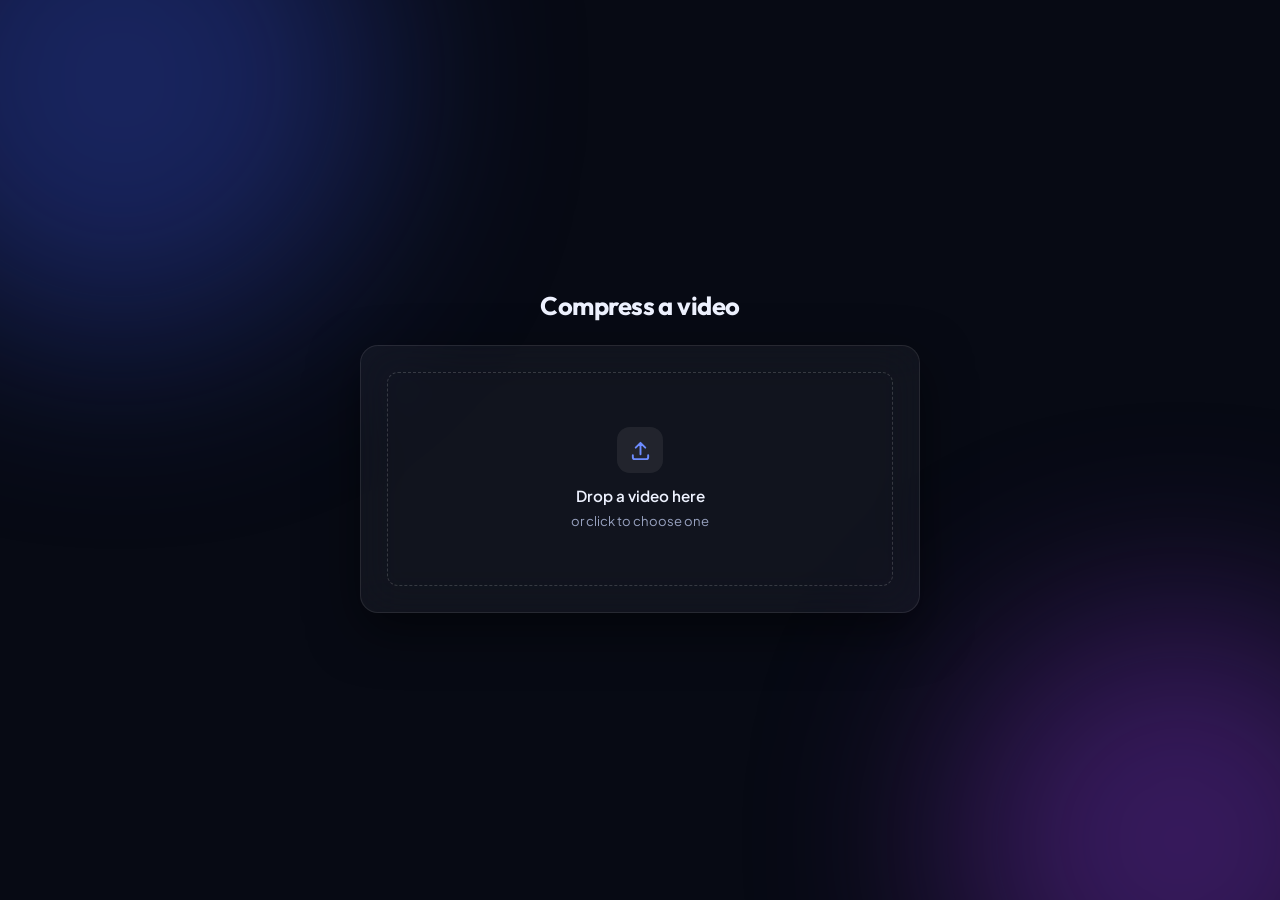
<file: templates/simple.html>
<!DOCTYPE html>
<html lang="en">

<head>
  <meta charset="UTF-8" />
  <meta name="viewport" content="width=device-width, initial-scale=1.0" />
  <title>Compress a video</title>
  <link rel="preconnect" href="https://fonts.googleapis.com" />
  <link rel="preconnect" href="https://fonts.gstatic.com" crossorigin />
  <link
    href="https://fonts.googleapis.com/css2?family=Outfit:wght@400;600;700;800&family=Plus+Jakarta+Sans:wght@400;500;600;700&display=swap"
    rel="stylesheet" />
  <link rel="stylesheet" href="/static/simple.css" />
</head>

<body class="simple-body">
  <div class="orb orb-1"></div>
  <div class="orb orb-2"></div>

  <main class="simple-shell">
    <h1 class="simple-title">Compress a video</h1>

    <!-- ============ STATE A: idle ============ -->
    <section id="state-idle" class="simple-card">
      <div id="drop-zone" class="drop-zone simple-drop">
        <input id="file-input" type="file" accept="video/*" />
        <div class="upload-icon">
          <svg viewBox="0 0 24 24" fill="none" xmlns="http://www.w3.org/2000/svg">
            <path d="M12 16V4M12 4L7 9M12 4L17 9M4 17V19C4 20.1046 4.89543 21 6 21H18C19.1046 21 20 20.1046 20 19V17"
              stroke="currentColor" stroke-width="2" stroke-linecap="round" stroke-linejoin="round" />
          </svg>
        </div>
        <p class="upload-title">Drop a video here</p>
        <p class="upload-subtitle">or click to choose one</p>
      </div>
    </section>

    <!-- ============ STATE B: working / done ============ -->
    <section id="state-working" class="simple-card hidden">
      <p id="simple-filename" class="simple-filename"></p>

      <!-- working -->
      <div id="working">
        <div class="progress-track"><div id="simple-fill" class="progress-fill"></div></div>
        <p id="simple-status" class="simple-status">Analyzing…</p>
      </div>

      <!-- done -->
      <div id="done" class="hidden">
        <p id="simple-result" class="simple-result"></p>
        <p id="simple-note" class="simple-note hidden"></p>
        <div class="simple-actions">
          <button id="simple-download" class="btn btn-primary">Download</button>
          <button id="simple-again" class="btn btn-ghost">Compress another</button>
        </div>
      </div>

      <!-- refused -->
      <div id="refused" class="hidden">
        <p class="simple-result muted">
          This file is already efficient — compressing it further would make it
          worse, so nothing was changed.
        </p>
        <div class="simple-actions">
          <button id="simple-force" class="btn btn-ghost">Compress anyway</button>
          <button id="simple-again-2" class="btn btn-ghost">Try another file</button>
        </div>
      </div>

      <!-- error -->
      <div id="failed" class="hidden">
        <p id="simple-error" class="simple-result muted"></p>
        <div class="simple-actions">
          <button id="simple-again-3" class="btn btn-ghost">Try another file</button>
        </div>
      </div>
    </section>
  </main>

  <script src="/static/simple.js"></script>
</body>

</html>
</file>
<file: static/simple.css>
/* ============================================================
   VideoCompressor — one screen: drop a video, get a smaller one.
   Self-contained; no other stylesheet is required.
   ============================================================ */

:root {
  --bg: #070a14;
  --surface: rgba(255, 255, 255, 0.045);
  --surface-2: rgba(255, 255, 255, 0.07);
  --border: rgba(255, 255, 255, 0.09);
  --border-bright: rgba(255, 255, 255, 0.16);

  --text: #eef2ff;
  --text-dim: #98a2c0;
  --text-faint: #6b7590;

  --accent: #6d8cff;
  --accent-2: #a06bff;
  --good: #34d99b;
  --bad: #ff6b81;

  --radius: 18px;
  --radius-sm: 11px;
  --shadow: 0 18px 50px rgba(0, 0, 0, 0.5);
  --font: "Plus Jakarta Sans", -apple-system, BlinkMacSystemFont, "Segoe UI", system-ui, sans-serif;
  --font-display: "Outfit", var(--font);
}

* { margin: 0; padding: 0; box-sizing: border-box; }

body {
  font-family: var(--font);
  background: var(--bg);
  color: var(--text);
  min-height: 100vh;
  overflow-x: hidden;
  -webkit-font-smoothing: antialiased;
  line-height: 1.5;
}

/* ---- ambient background ---- */
.orb {
  position: fixed;
  border-radius: 50%;
  filter: blur(100px);
  opacity: 0.5;
  pointer-events: none;
  z-index: 0;
}
.orb-1 { width: 520px; height: 520px; background: #2b3fa8; top: -180px; left: -140px; }
.orb-2 { width: 460px; height: 460px; background: #6a2ba8; bottom: -170px; right: -130px; }

/* ---- layout ---- */
.simple-body { display: grid; place-items: center; min-height: 100vh; padding: 24px; }

.simple-shell { position: relative; z-index: 1; width: 100%; max-width: 560px; }

.simple-title {
  font-family: var(--font-display);
  font-size: 1.6rem; font-weight: 700; letter-spacing: -0.02em;
  text-align: center; margin-bottom: 20px;
}

.simple-card {
  background: var(--surface);
  border: 1px solid var(--border);
  border-radius: var(--radius);
  padding: 26px;
  backdrop-filter: blur(22px);
  -webkit-backdrop-filter: blur(22px);
  box-shadow: var(--shadow);
}

/* ---- drop zone ---- */
.drop-zone {
  position: relative;
  border: 1.5px dashed var(--border-bright);
  border-radius: var(--radius-sm);
  padding: 54px 20px;
  text-align: center;
  cursor: pointer;
  transition: border-color 0.18s, background 0.18s, transform 0.18s;
}
.drop-zone:hover, .drop-zone.dragover {
  border-color: var(--accent);
  background: rgba(109, 140, 255, 0.07);
}
.drop-zone.dragover { transform: scale(1.012); }
.drop-zone input[type="file"] { display: none; }

.upload-icon {
  width: 46px; height: 46px;
  margin: 0 auto 12px;
  display: grid; place-items: center;
  border-radius: 13px;
  background: var(--surface-2);
  color: var(--accent);
}
.upload-icon svg { width: 23px; height: 23px; }
.upload-title { font-weight: 600; font-size: 0.95rem; }
.upload-subtitle { font-size: 0.82rem; color: var(--text-dim); margin-top: 3px; }

/* ---- working state ---- */
.simple-filename {
  font-size: 0.86rem; font-weight: 600;
  text-align: center; margin-bottom: 18px;
  white-space: nowrap; overflow: hidden; text-overflow: ellipsis;
}

.progress-track {
  height: 9px;
  background: rgba(0, 0, 0, 0.32);
  border-radius: 999px;
  overflow: hidden;
}
.progress-fill {
  height: 100%;
  width: 0%;
  border-radius: 999px;
  background: linear-gradient(90deg, var(--accent), var(--accent-2));
  transition: width 0.35s ease;
  position: relative;
  overflow: hidden;
}
.progress-fill::after {
  content: "";
  position: absolute; inset: 0;
  background: linear-gradient(90deg, transparent, rgba(255, 255, 255, 0.28), transparent);
  animation: shimmer 1.6s infinite;
}
@keyframes shimmer {
  0% { transform: translateX(-100%); }
  100% { transform: translateX(100%); }
}

.simple-status {
  text-align: center; font-size: 0.88rem;
  color: var(--text-dim); margin-top: 14px;
}

/* ---- result ---- */
.simple-result {
  text-align: center;
  font-family: var(--font-display);
  font-size: 1.45rem; font-weight: 700;
  line-height: 1.35;
}
.simple-result.muted {
  font-size: 0.95rem; font-weight: 500;
  color: var(--text-dim); line-height: 1.55;
}

.simple-note {
  text-align: center;
  font-size: 0.78rem;
  color: var(--text-faint);
  line-height: 1.5;
  margin-top: 10px;
}

/* ---- buttons ---- */
.simple-actions { display: flex; gap: 10px; margin-top: 20px; }
.simple-actions .btn { flex: 1; }

.btn {
  width: 100%;
  padding: 13px 20px;
  border: none;
  border-radius: var(--radius-sm);
  font-family: var(--font);
  font-size: 0.92rem;
  font-weight: 700;
  cursor: pointer;
  transition: transform 0.15s, box-shadow 0.15s, opacity 0.15s;
  display: flex; align-items: center; justify-content: center; gap: 8px;
}
.btn-primary {
  background: linear-gradient(135deg, var(--accent), var(--accent-2));
  color: #fff;
  box-shadow: 0 9px 26px rgba(109, 140, 255, 0.32);
}
.btn-primary:hover:not(:disabled) {
  transform: translateY(-2px);
  box-shadow: 0 13px 32px rgba(109, 140, 255, 0.42);
}
.btn-primary:disabled { opacity: 0.4; cursor: not-allowed; box-shadow: none; }

.btn-ghost {
  background: var(--surface-2);
  color: var(--text-dim);
  border: 1px solid var(--border);
}
.btn-ghost:hover { color: var(--text); border-color: var(--border-bright); }

.hidden { display: none !important; }
</file>
